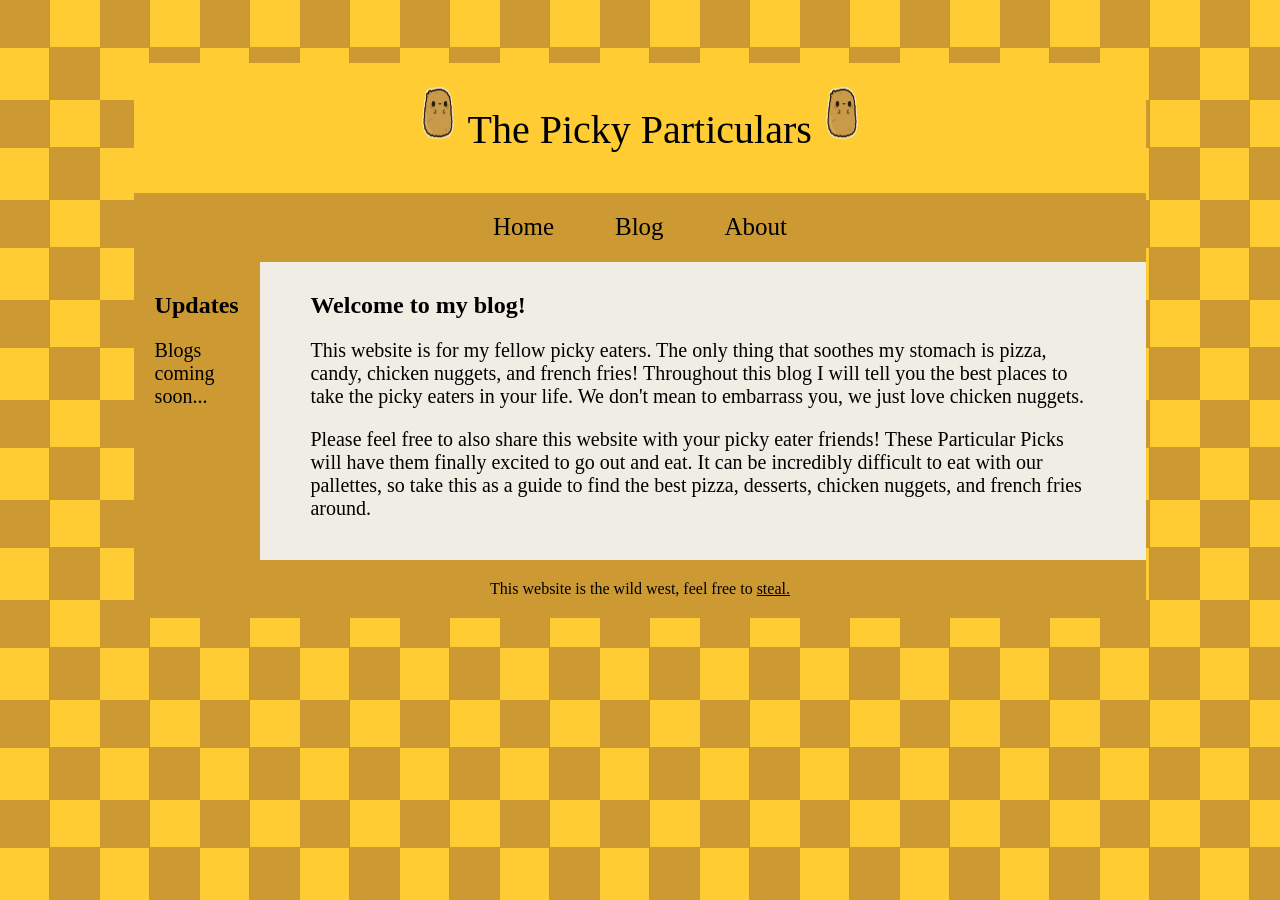
<file: index.html>
<html>
    <head>
        <meta charset="utf-8">
        <title>Picky Particulars</title>
        <meta name="viewport" content="width=device-width, initial-scale=1.0">
        <link rel="stylesheet" href="girlboss.css">
        <style>
            @media only screen and (max-width:1024px) {
                body {
                    width:auto;
                }
        
                .container {
                    width:auto;
                    margin:0;
                }
        
                h2, h3 { 
                    font-size: 120%;
                }
        
                p { 
                font-size: 90%;
                }
        
            }
            @media only screen and (max-width:768px) {
                nav a {
                    display: block;
                    padding: 0.5em 0;
                    border-bottom: 3px ridge #192f2e;
                }
                h2, h3 { 
                    font-size: 120%;
                }
        
                p { 
                font-size: 90%;
                }
        
        
            }
            </style>
    </head>
    <body>
        <div id="container">
            <header>
                <p>
                <img src="Pictures/ng.gif" alt = "Chicken nugget" class = "nugget">
                The Picky Particulars
                <img src="Pictures/ng.gif" alt = "Chicken nugget" class = "nugget">
                </p>
            </header>
            <nav id="navbar">
                <a href="index.html">Home</a>
                <a href="review.html">Blog</a>
                <a href="about.html">About</a>
            </nav>
            <div id="flex">
                <aside id="leftSidebar">
                    <h2>Updates</h2>
                    <p>Blogs coming soon...</p>
                </aside>
                <main>
                    <h2>Welcome to my blog!</h2>
                    <p>
                    This website is for my fellow picky eaters. The only thing that soothes my stomach is pizza, candy, chicken nuggets, 
                    and french fries! Throughout this blog I will tell you the best places to take the picky eaters in your life. We don't 
                    mean to embarrass you, we just love chicken nuggets.
                    </p>
                    <p>Please feel free to also share this website with your picky eater friends! These Particular Picks will have them 
                        finally excited to go out and eat. It can be incredibly difficult to eat with our pallettes, so take this as a 
                        guide to find the best pizza, desserts, chicken nuggets, and french fries around.
                    </p>
                </main>
                
                </div>
            <footer>This website is the wild west, feel free to <a href="https://github.com/APBosma/PickyParticularsBlog">steal.</a></footer>
        </div>
    </body>
</html>
</file>
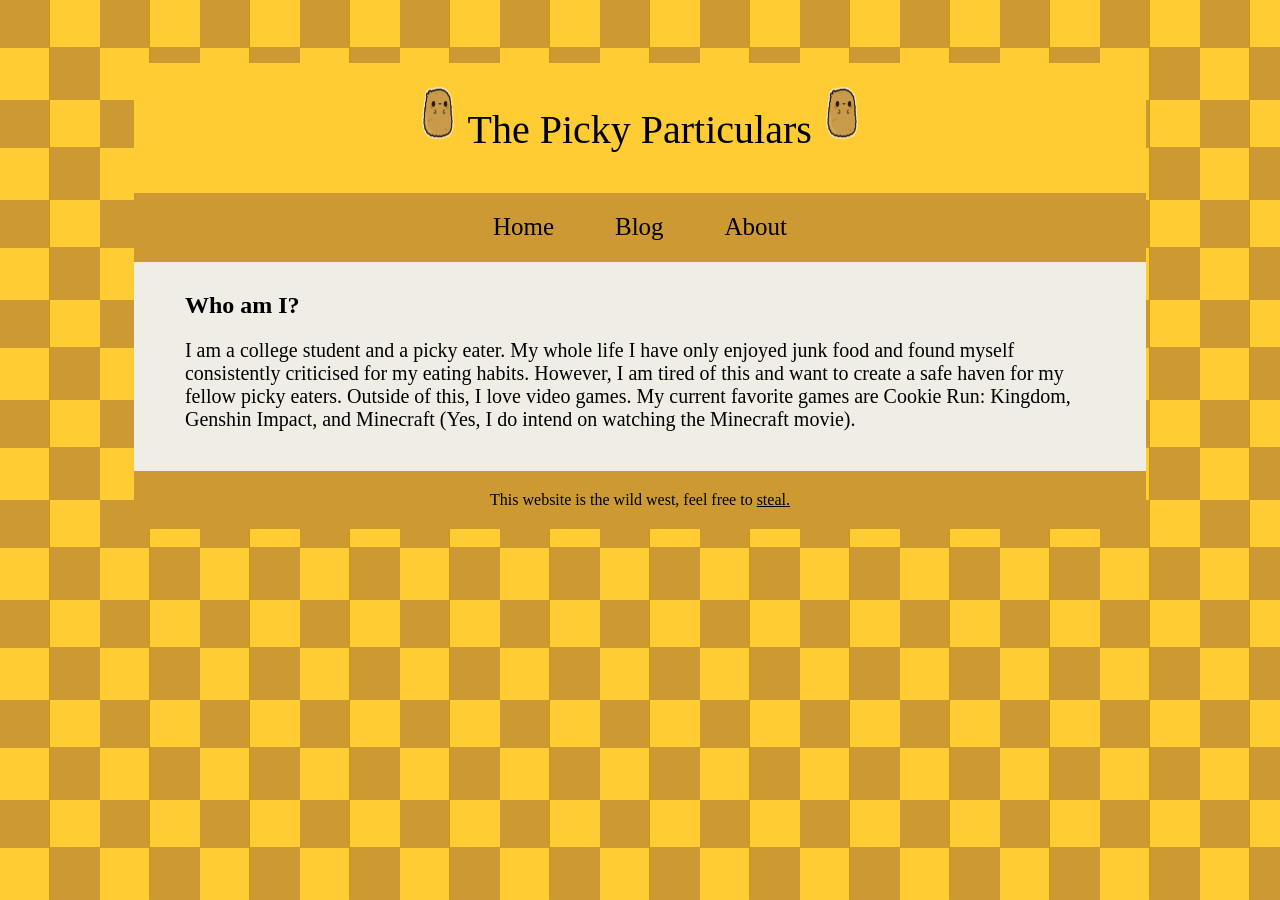
<file: about.html>
<html>
    <head>
        <title>Picky Particulars</title>
        <link rel="stylesheet" href="girlboss.css">
        <meta name="viewport" content="width=device-width, initial-scale=1.0">
        <style>
            @media only screen and (max-width:1024px) {
                body {
                    width:auto;
                }
        
                .container {
                    width:auto;
                    margin:0;
                }
        
                h2, h3 { 
                    font-size: 120%;
                }
        
                p { 
                font-size: 90%;
                }
        
            }
            @media only screen and (max-width:768px) {
                nav a {
                    display: block;
                    padding: 0.5em 0;
                    border-bottom: 3px ridge #192f2e;
                }
                h2, h3 { 
                    font-size: 120%;
                }
        
                p { 
                font-size: 90%;
                }
        
        
            }
            </style>
    </head>
    <body>
        <div id="container">
            <header>
                <p>
                <img src="Pictures/ng.gif" alt = "Chicken nugget" class = "nugget">
                The Picky Particulars
                <img src="Pictures/ng.gif" alt = "Chicken nugget" class = "nugget">
                </p>
            </header>
            <nav id="navbar">
                <a href="index.html">Home</a>
                <a href="review.html">Blog</a>
                <a href="about.html">About</a>
            </nav>
            <div id="flex">
                <main>
                    <h2>Who am I?</h1>
                    <p>
                    I am a college student and a picky eater. My whole life I have only enjoyed junk food and found myself consistently 
                    criticised for my eating habits. However, I am tired of this and want to create a safe haven for my fellow picky 
                    eaters. Outside of this, I love video games. My current favorite games are Cookie Run: Kingdom, Genshin Impact, and 
                    Minecraft (Yes, I do intend on watching the Minecraft movie).
                    </p>
                </main>
            </div>
            <footer>This website is the wild west, feel free to <a href="https://github.com/APBosma/PickyParticularsBlog">steal.</a></footer>
        </div>
    </body>
</html>
</file>
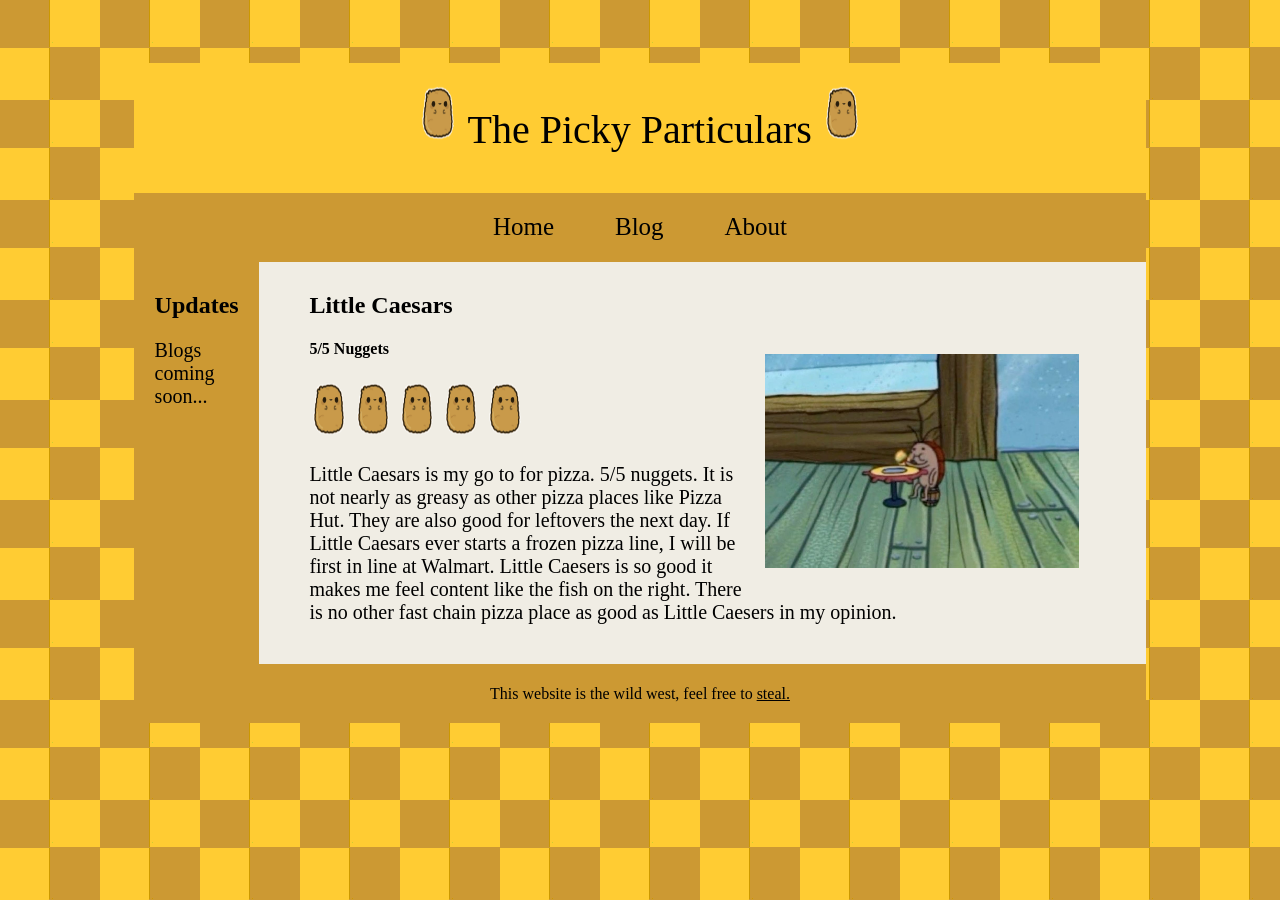
<file: review.html>
<html>
    <head>
        <title>Picky Particulars</title>
        <link rel="stylesheet" href="girlboss.css">
        <meta name="viewport" content="width=device-width, initial-scale=1.0">
        <style>
            @media only screen and (max-width:1024px) {
                body {
                    width:auto;
                }
        
                .container {
                    width:auto;
                    margin:0;
                }
        
                h2, h3 { 
                    font-size: 120%;
                }
        
                p { 
                font-size: 90%;
                }

                .borg {
                    height: 150px;
                    width: auto;
                }
        
            }
            @media only screen and (max-width:768px) {
                nav a {
                    display: block;
                    padding: 0.5em 0;
                    border-bottom: 3px ridge #192f2e;
                }
                h2, h3 { 
                    font-size: 120%;
                }
        
                p { 
                font-size: 90%;
                }

                .borg {
                    height: 150px;
                    width: auto;
                }
        
        
            }
            </style>
    </head>
    <body>
        <div id="container">
            <header>
                <p>
                <img src="Pictures/ng.gif" alt = "Chicken nugget" class = "nugget">
                The Picky Particulars
                <img src="Pictures/ng.gif" alt = "Chicken nugget" class = "nugget">
                </p>
            </header>
            <nav id="navbar">
                <a href="index.html">Home</a>
                <a href="review.html">Blog</a>
                <a href="about.html">About</a>
            </nav>
            <div id="flex">
                <aside id="leftSidebar">
                    <h2>Updates</h2>
                    <p>Blogs coming soon...</p>
                </aside>
                <main>
                    <h2>Little Caesars</h2>
                    <img src = "Pictures/borg.jpg" alt = "Man eating burger" id = "borg">
                    <h4>5/5 Nuggets</h4>
                    <img src="Pictures/ng.gif" alt="Chicken Nugget" class = "nugget"> <img src="Pictures/ng.gif" alt="Chicken Nugget" class = "nugget"> <img src="Pictures/ng.gif" alt="Chicken Nugget" class = "nugget"> <img src="Pictures/ng.gif" alt="Chicken Nugget" class = "nugget"> <img src="Pictures/ng.gif" alt="Chicken Nugget" class = "nugget"> 
                    <p>
                    Little Caesars is my go to for pizza. 5/5 nuggets. It is not nearly as greasy as other pizza places like Pizza Hut. 
                    They are also good for leftovers the next day. If Little Caesars ever starts a frozen pizza line, I will be first in 
                    line at Walmart. Little Caesers is so good it makes me feel content like the fish on the right. There is no other 
                    fast chain pizza place as good as Little Caesers in my opinion.
                    </p>
                </main>
                
                </div>
            <footer>This website is the wild west, feel free to <a href="https://github.com/APBosma/PickyParticularsBlog">steal.</a></footer>
        </div>
    </body>
</html>
</file>
<file: girlboss.css>
#container {
    margin: 5% 10% 5% 10%;
    background-color: #FFCC33;
}

body {
    background-image: url(Pictures/background.gif);
}

.nugget {
    width: 40px;
    height:60px;
}

header p {
    padding: 20px 10px 0px 10px;
    font-size: 40px;
    font-family:fantasy;
    text-align: center;
}

nav {
    text-align: center;
    font-size: 25px;
    font-family:fantasy;
    background-Color:#CC9933;
    margin: 0;
    padding: 2% 5%;
}

nav a {
    margin: 3%;
}

nav a:hover {
    text-decoration: underline;
}

nav a:link {
    color: black;
    text-decoration: none;
}

nav a:visited {
    color:black;
}

main {
    padding: 1% 5% 2% 5%;
    background-color: #F0EDE4;
}

aside {
    position: relative;
    height: auto;
	float:left;
	background-color:#CC9933;
    padding-top: 1%;
	padding-left:2%;
	padding-right:2%;
	width:25%;
}

footer {
    float: clear;
    font-family: fantasy;
    background-color: #CC9933;
    text-align:center;
    padding: 2% 0%;
}

footer a {
    color:black;
}

body {
    font-family: fantasy;
}

#flex {
    display: flex;
    align-content: stretch;
}
#flex p {
    font-size: 20px;
}

#borg {
    float: right;
    height: auto;
    width: 40%;
    padding: 2%
}
</file>
